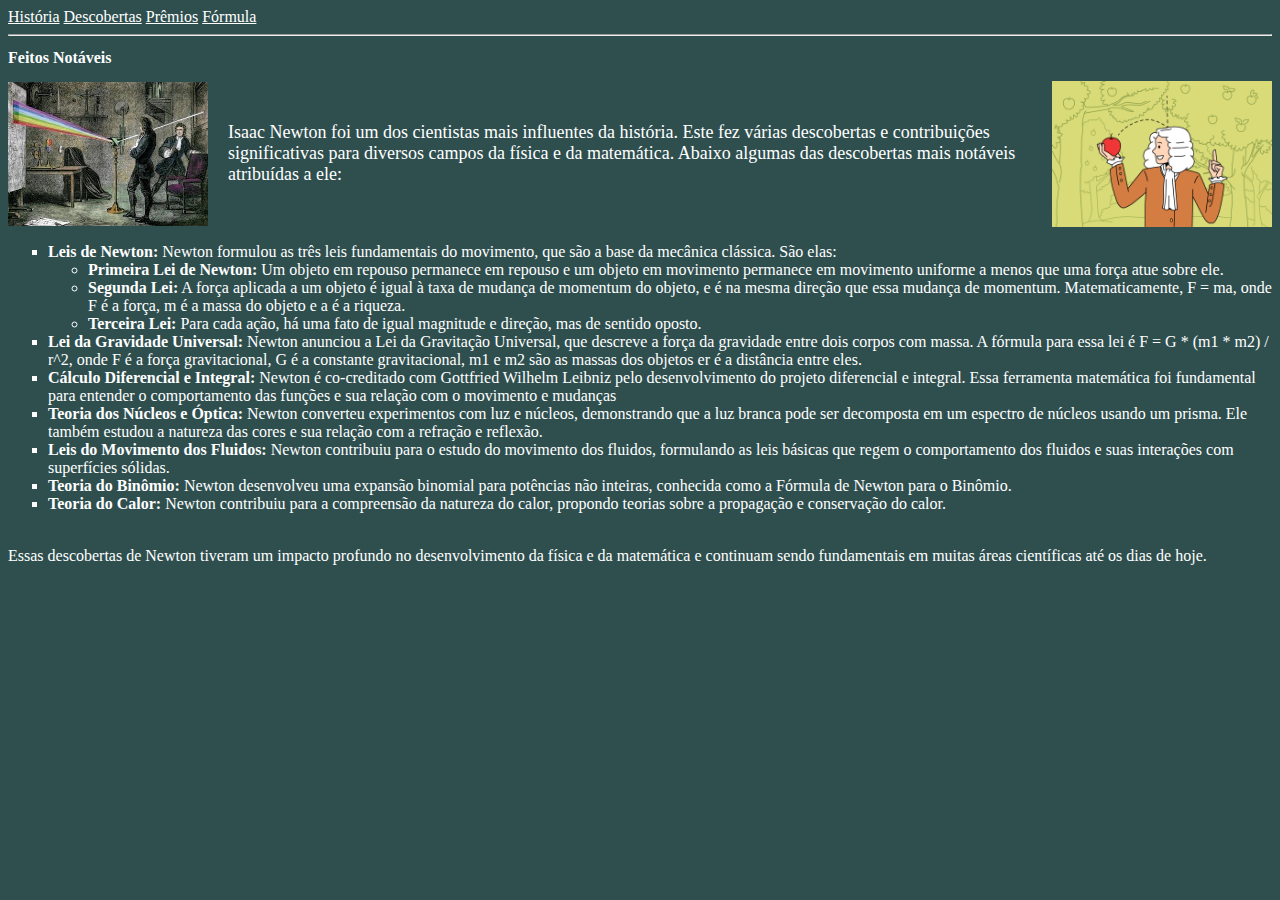
<file: Index.html>
<!DOCTYPE html>
<html lang="pt-br">
<head>
    <meta charset="UTF-8">
    <meta name="viewport" content="width=device-width, initial-scale=1.0">
    <title>Descobertas</title>
    <link rel="stylesheet" href="css/style.css">
</head>
<body>
    <nav>
        <a href="historia.html">História</a>
         <a href="Index.html">Descobertas</a>
        <a href="premios.html">Prêmios</a>
        <a href="Formulas.html">Fórmula</a>
        
    </nav>
    <hr>
    <main>
        <h2>Feitos Notáveis</h2>
        <div class="container">
        <img src="images/quais_foram_as_descobertas_de_isaac_newton_11161_paso_2_600.jpg" width="200px"alt="Isaac Newton descoberta1">
            <p>Isaac Newton foi um dos cientistas mais influentes da história. 
                Este fez várias descobertas e contribuições significativas para diversos campos da física e da matemática. 
                Abaixo algumas das descobertas mais notáveis atribuídas a ele: </p>
        <img src="images/13466450-ciencia-e-conceito-de-experiencia-fisica-sir-isaac-newton-cientista-de-pe-e-explorando-a-gravidade-com-maca-vermelha-caida-nas-maos-ilustracaoial-gratis-veto.jpg" width="220px"alt="Isaac Newton descoberta">
        </div>
        <section>
            <ul type="square">
               <!-- lista nao ordenada --> 
                <li><strong>Leis de Newton:</strong> Newton formulou as três leis fundamentais do movimento, que são a base da mecânica clássica. São elas:</li>
                <!-- SÍMBOLO DOS ITENS -->
                <ul>
                    <!-- LISTA DENTRO DA LISTA -->
                    <li><strong>Primeira Lei de Newton:</strong> Um objeto em repouso permanece em repouso
                        e um objeto em movimento permanece em movimento uniforme a menos que
                        uma força atue sobre ele.
                    </li>
                    <li><strong>Segunda Lei:</strong>  A força aplicada a um objeto é igual à taxa de mudança de momentum do objeto,
                         e é na mesma direção que essa mudança de momentum. 
                         Matematicamente, F = ma, onde F é a força, m é a massa do objeto e a é a riqueza.
                    </li>
                    <li><strong>Terceira Lei:</strong> Para cada ação, há uma fato de igual magnitude e direção, mas de sentido oposto.
                    </li>
                    
                </ul>
                <li><strong>Lei da Gravidade Universal:</strong> Newton anunciou a Lei da Gravitação Universal, que descreve a força da gravidade entre dois corpos com massa. 
                    A fórmula para essa lei é F = G * (m1 * m2) / r^2, onde F é a força gravitacional, G é a constante gravitacional, 
                    m1 e m2 são as massas dos objetos er é a distância entre eles.</li>
                <li><strong>Cálculo Diferencial e Integral:</strong> Newton é co-creditado com Gottfried Wilhelm Leibniz pelo desenvolvimento do projeto diferencial e integral. 
                    Essa ferramenta matemática foi fundamental para entender o comportamento das funções e sua relação com o movimento e mudanças</li>
                <li><strong>Teoria dos Núcleos e Óptica:</strong> Newton converteu experimentos com luz e núcleos, demonstrando que a luz branca pode ser decomposta em um espectro de núcleos usando um prisma. 
                    Ele também estudou a natureza das cores e sua relação com a refração e reflexão.</li>
                <li><strong>Leis do Movimento dos Fluidos:</strong> Newton contribuiu para o estudo do movimento dos fluidos, formulando as leis básicas que regem o comportamento dos fluidos e suas interações com superfícies sólidas.</li>
                <li><strong>Teoria do Binômio:</strong> Newton desenvolveu uma expansão binomial para potências não inteiras, conhecida como a Fórmula de Newton para o Binômio.</li>
                <li><strong>Teoria do Calor:</strong> Newton contribuiu para a compreensão da natureza do calor, propondo teorias sobre a propagação e conservação do calor.</li>
                <br>
            </ul> 
            <span>Essas descobertas de Newton tiveram um impacto profundo no desenvolvimento da física e da matemática e continuam sendo fundamentais em muitas áreas científicas até os dias de hoje.</span>
        </section>
        
    </main>

</body>
</html>
</file>
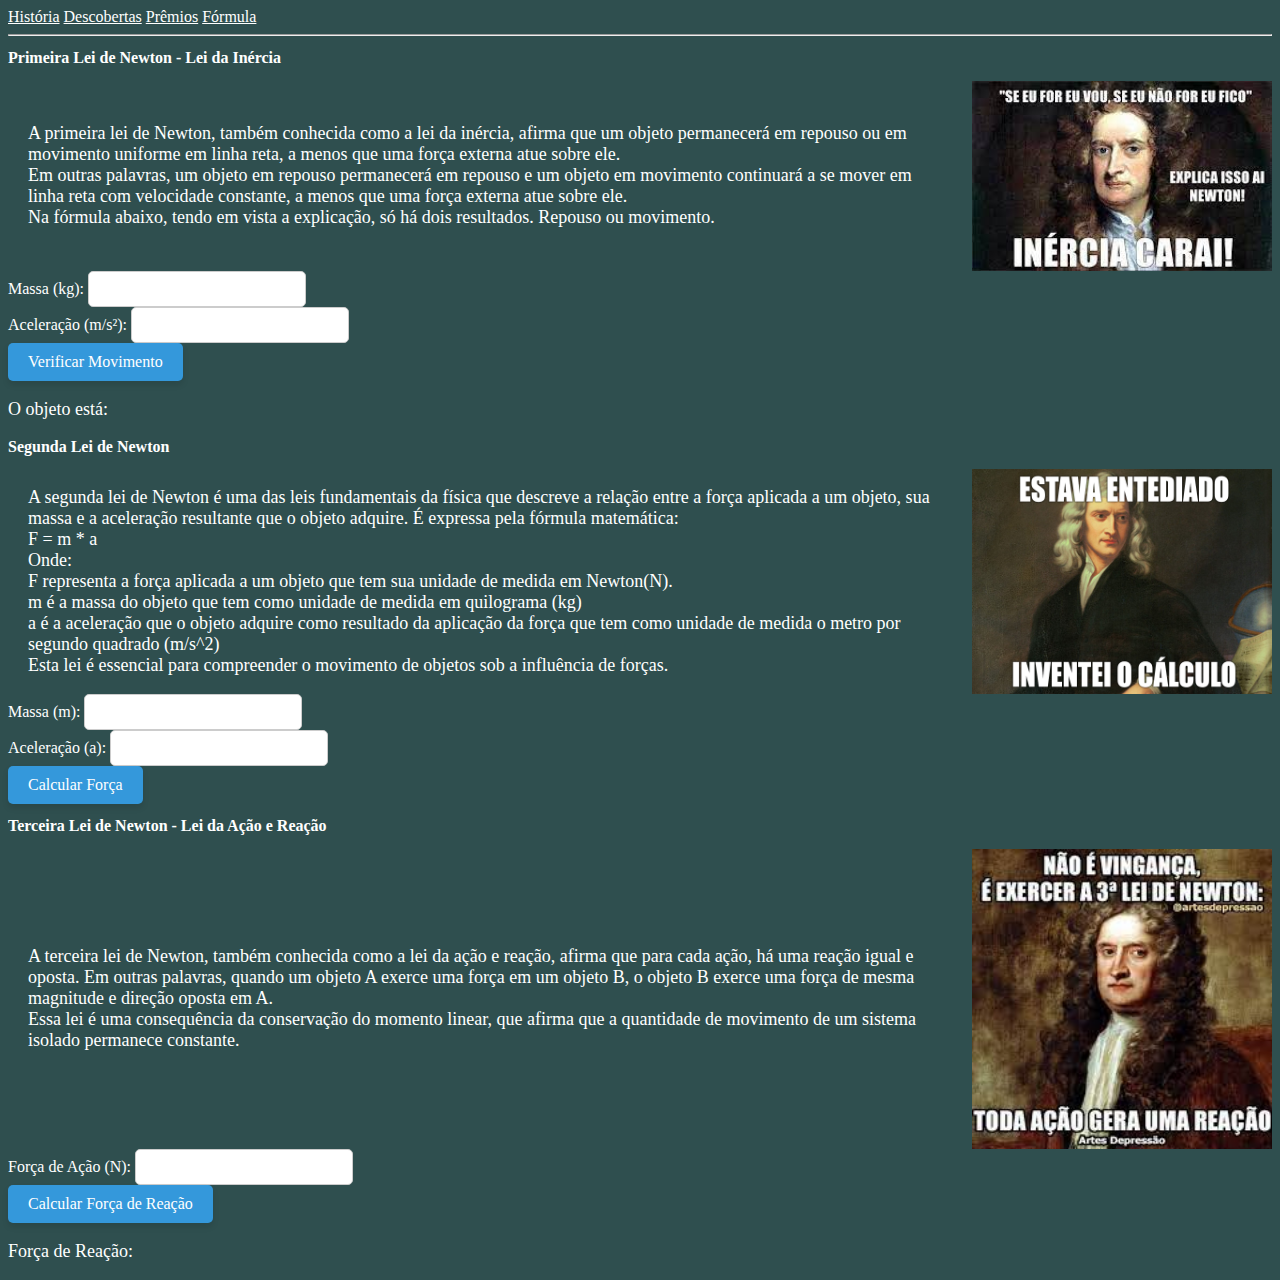
<file: Formulas.html>
<!DOCTYPE html>
<html lang="pt-br">
<head>
    <meta charset="UTF-8">
    <meta name="viewport" content="width=device-width, initial-scale=1.0">
    <title>Leis de Newton</title>
    <link rel="stylesheet" href="css/style.css">
</head>
<body>
    <nav>
        <a href="historia.html">História</a>
        <a href="Index.html">Descobertas</a>
        <a href="premios.html">Prêmios</a>
        <a href="Formulas.html">Fórmula</a>
        
    </nav>
    <hr>
    <h2>Primeira Lei de Newton - Lei da Inércia</h2>  
    <div class="container">     
    <p>
        A primeira lei de Newton, também conhecida como a lei da inércia, afirma que um objeto permanecerá em repouso ou em movimento uniforme em linha reta, a menos que uma força externa atue sobre ele. 
        <br>   
        Em outras palavras, um objeto em repouso permanecerá em repouso e um objeto em movimento continuará a se mover em linha reta com velocidade constante, a menos que uma força externa atue sobre ele.
        <br>
        Na fórmula abaixo, tendo em vista a explicação, só há dois resultados. Repouso ou movimento.
    </p>
    <img src="images/isaac.jpeg" width="300px"alt="Isaac Newton">
    </div>
    <div>
        <label for="massaInput">Massa (kg):</label>
        <input type="number" id="massaInput" />
    </div>
    <div>
        <label for="aceleracaoInput">Aceleração (m/s²):</label>
        <input type="number" id="aceleracaoInput" />
    </div>
    <button onclick="verificarMovimento()">Verificar Movimento</button>
    <p>O objeto está: <span id="movimentoOutput"></span></p>
    <!-- Seção explicativa sobre a Segunda Lei de Newton -->
    <h2>Segunda Lei de Newton</h2>
    <div class="container">
    <p>
        A segunda lei de Newton é uma das leis fundamentais da física que descreve a relação entre a força aplicada a um objeto, sua massa e a aceleração resultante que o objeto adquire. É expressa pela fórmula matemática: 
        <br>
        F = m * a
        <br>
        Onde:
        <br>
        F representa a força aplicada a um objeto que tem sua unidade de medida em
        Newton(N).
        <br>
        m é a massa do objeto que tem como unidade de medida em quilograma (kg)
        <br>
        a é a aceleração que o objeto adquire como resultado da aplicação da força que tem
        como unidade de medida o metro por segundo quadrado (m/s^2)
        <br>
        Esta lei é essencial para compreender o movimento de objetos sob a influência de forças.
    </p>
    <img src="images/isaac-newton-meme.jpg" width="300px" alt="Isaac Newton meme">
    <!-- Campos de entrada para massa e aceleração -->
    </div>
    <div>
        <label for="massInput">Massa (m):</label>
        <input type="number" id="massInput" />
    </div>
    <div>
        <label for="accelerationInput">Aceleração (a):</label>
        <input type="number" id="accelerationInput" />
    </div>

    <!-- Botão para acionar o cálculo da força -->
    <button onclick="calcularForca()">Calcular Força</button>
    

    <h2>Terceira Lei de Newton - Lei da Ação e Reação</h2>
    <div class="container">
    <p>
        A terceira lei de Newton, também conhecida como a lei da ação e reação, afirma que para cada ação, há uma reação igual e oposta.
        Em outras palavras, quando um objeto A exerce uma força em um objeto B, o objeto B exerce uma força de mesma magnitude e direção oposta em A.
        <br>
        Essa lei é uma consequência da conservação do momento linear, que afirma que a quantidade de movimento de um sistema isolado permanece constante.
    </p>
    <img src="images/newron.jpeg" width="300px" alt="Isaac Newton meme">
    </div>
    <div>
        <label for="acaoInput">Força de Ação (N):</label>
        <input type="number" id="acaoInput" />
    </div>
    <button onclick="calcularReacao()">Calcular Força de Reação</button>
    <p>Força de Reação: <span id="reacaoOutput"></span></p>
    
    <script src="java.js"></script>
</body>
</html>
</file>
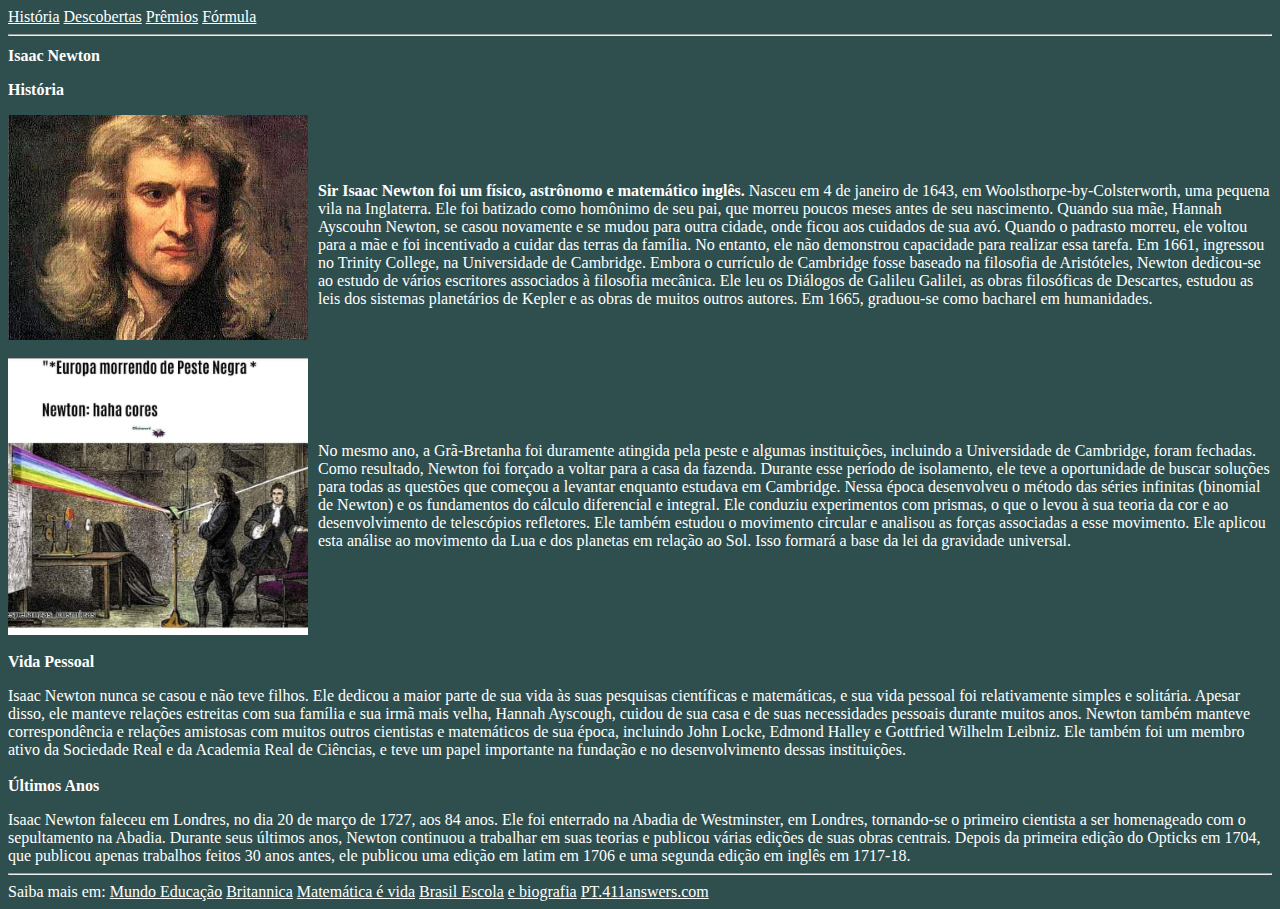
<file: historia.html>
<!DOCTYPE html> 
<!-- DOCTYPE É A INSTRUÇÃO PARA O NAVEGADOR DA WEB QUE DIZ EM QUAL VERSÃO HTML A PÁGINA ESTÁ ESCRITA -->

<html lang="pt-br">
<!-- TAGS SÃO USADAS PARA INFORMAR AO NAVEGADOR A ESTRUTURA DO SITE -->
<!-- EXISTE AS TAGS QUE PRECISAM DE FECHAMENTO E AS QUE NÃO PRECISAM -->
<!-- AS DE FECHAMENTO POSSUEM SINTAXE -->
<!-- AS QUE NÃO PRECISAM DE FECHAMENTO POSSUEM COMO ESTRUTURA -->
<!-- OS ATRIBUTOS SÃO ESCRITOS DENTRO DA TAG, AÓS O NOME DA TAG EXISTE A FORMA DE NOME= "VALOR" -->
<!-- TAGS ESTRUTURAIS(DA ESTRUTRA): <HTML><HEAD><BODY><TITLE><META> E <LINK> -->
<!-- TAGS SEMÂNTICAS(DA UM SIGNIFICADO): <HEADER><FOOTER><NAV><ARTICLE><SECTION><H1><H6><P><EM><STRONG> E <CITE> -->
<!-- TAGS DE CONTEÚDO(TIPOS DE CONTEÚDO): <IMG><A><UL><OL><LI><TABLE><FORM><INPUT><BUTTON> E <TEXTAREA> -->
<!-- TAGS DE ESTILO E SCRIPT (ESTILOS): <STYLE> E <SCRIPT> -->
<head>
    <!-- INFORMAÇÕES GERAIS SOBRE O DOCUMENTO -->
    <meta charset="UTF-8">
    <!-- ESPECIFICAR A CODIFICAÇÃO DE CARACTERES -->
    <meta name="viewport" content="width=device-width, initial-scale=1.0">
    <!-- DESCRIÇÃO DO CONTEÚDO -->
    <title>ISAAC NEWTON</title>
    <!-- TÍTULO DO DOCUMENTO -->
    <link rel="stylesheet" href="css/style.css">
</head>

<body>
    <!-- ELEMENTOS VISIVEIS DA PÁGINA -->
    <nav>
        <!-- DEFINIR SEÇÃO DE UMA PÁGINA (TAG SEMÂNTICO) -->
        <a href="historia.html">História</a>
        <!-- TAG QUE APONTA PRA OUTRA PÁGINA, ARQUIVO, ENDEREÇO DE E-MAIL, SEÇÃO DA MESMA PÁGINA -->
        <a href="Index.html">Descobertas</a>
        <a href="premios.html">Prêmios</a>
        <a href="Formulas.html">Fórmula</a>
    </nav>
    <hr>
    <!-- LINHA HORIZONTAL QUE SERVE PARA SEPARAR OS CONTEÚDOS DE UMA PÁGINA -->
    <main>
        <!-- CONTEÚDO PRINCIPAL  -->
        <h1>Isaac Newton</h1>
        <!-- TAG DE SUBTITULO -->
        <section>
            <!-- O CONTEÚDO DA PÁGINA  -->
            <h3>História</h3><!-- TAG DE SUBTITULO DO SUBTITULO -->
            <div class="container">
            <img src="images/image_processing20200201-29235-b1vm7a.jpg" width="300px"alt="Isaac Newton">
            
            <div class="texto-ao-lado">
            <p>
            </p>
            <br>
            <span>
                <!-- conteúdo que não há quebra de texto, ou seja, parágrafo -->
                <strong>
                    <!-- deixar em negrito -->
                    Sir Isaac Newton foi um físico, astrônomo e matemático inglês.  
                </strong>
                    Nasceu em 4 de janeiro de 1643, em Woolsthorpe-by-Colsterworth, uma pequena vila na Inglaterra. 
                    Ele foi batizado como homônimo de seu pai, que morreu poucos meses antes de seu nascimento. 
                    Quando sua mãe, Hannah Ayscouhn Newton, se casou novamente e se mudou para outra cidade, onde ficou aos cuidados de sua avó. 
                    Quando o padrasto morreu, ele voltou para a mãe e foi incentivado a cuidar das terras da família. 
                    No entanto, ele não demonstrou capacidade para realizar essa tarefa. 
                    Em 1661, ingressou no Trinity College, na Universidade de Cambridge. 
                    Embora o currículo de Cambridge fosse baseado na filosofia de Aristóteles, Newton dedicou-se ao estudo de vários escritores associados à filosofia mecânica. 
                    Ele leu os Diálogos de Galileu Galilei, as obras filosóficas de Descartes, estudou as leis dos sistemas planetários de Kepler e as obras de muitos outros autores. 
                    Em 1665, graduou-se como bacharel em humanidades.
                    <br>
             </div>
            </div>
            <p></p>
            <div class="container">
                <!-- quebrar o parágrafo, ela "pula uma linha" -->
            <img src="images/cores.jpg" width="300px" alt="Isaac Newton meme">
        
            <div class="texto-ao-lado">
                    No mesmo ano, a Grã-Bretanha foi duramente atingida pela peste e algumas instituições, incluindo a Universidade de Cambridge, foram fechadas. 
                    Como resultado, Newton foi forçado a voltar para a casa da fazenda. 
                    Durante esse período de isolamento, ele teve a oportunidade de buscar soluções para todas as questões que começou a levantar enquanto estudava em Cambridge. 
                    Nessa época desenvolveu o método das séries infinitas (binomial de Newton) e os fundamentos do cálculo diferencial e integral. 
                    Ele conduziu experimentos com prismas, o que o levou à sua teoria da cor e ao desenvolvimento de telescópios refletores. 
                    Ele também estudou o movimento circular e analisou as forças associadas a esse movimento. 
                    Ele aplicou esta análise ao movimento da Lua e dos planetas em relação ao Sol. Isso formará a base da lei da gravidade universal.
            </div>
            </div>
            <p></p>
                    <h3>Vida Pessoal</h3>
                    Isaac Newton nunca se casou e não teve filhos. 
                    Ele dedicou a maior parte de sua vida às suas pesquisas científicas e matemáticas, e sua vida pessoal foi relativamente simples e solitária. 
                    Apesar disso, ele manteve relações estreitas com sua família e sua irmã mais velha, Hannah Ayscough, cuidou de sua casa e de suas necessidades pessoais durante muitos anos. 
                    Newton também manteve correspondência e relações amistosas com muitos outros cientistas e matemáticos de sua época, incluindo John Locke, Edmond Halley e Gottfried Wilhelm Leibniz. 
                    Ele também foi um membro ativo da Sociedade Real e da Academia Real de Ciências, e teve um papel importante na fundação e no desenvolvimento dessas instituições. 
                    <br>
                    <p></p>
                    <h3>Últimos Anos</h3>
                    Isaac Newton faleceu em Londres, no dia 20 de março de 1727, aos 84 anos.
                     Ele foi enterrado na Abadia de Westminster, em Londres, tornando-se o primeiro cientista a ser homenageado com o sepultamento na Abadia. 
                     Durante seus últimos anos, Newton continuou a trabalhar em suas teorias e publicou várias edições de suas obras centrais. 
                     Depois da primeira edição do Opticks em 1704, que publicou apenas trabalhos feitos 30 anos antes, ele publicou uma edição em latim em 1706 e uma segunda edição em inglês em 1717-18.

            </span>
            
        </section>
    </main>
    <hr>
    <footer>
        <!-- rodapé -->
        <nav>
            Saiba mais em:
            <a href="https://mundoeducacao.uol.com.br/fisica/isaac-newton-pai-ciencia-moderna.htm">Mundo Educação</a>
            <a href="https://www.britannica.com/summary/Isaac-Newton-Timeline" target="_blank">Britannica</a>
            <a href="https://matematicaevida.com.br/isaac-newton-conheca-a-vida-as-contribuicoes-e-os-seus-feitos-notaveis/">Matemática é vida</a>
            <a href="https://brasilescola.uol.com.br/fisica/um-fisico-chamado-isaac-newton.htm">Brasil Escola</a>
            <a href="https://www.ebiografia.com/isaac_newton/">e biografia</a>
            <a href="https://pt.411answers.com/a/quais-foram-as-honras-e-premios-de-sir-isaac-newton.html">PT.411answers.com</a>
        </nav>
    </footer>

</body>

</html>
</file>
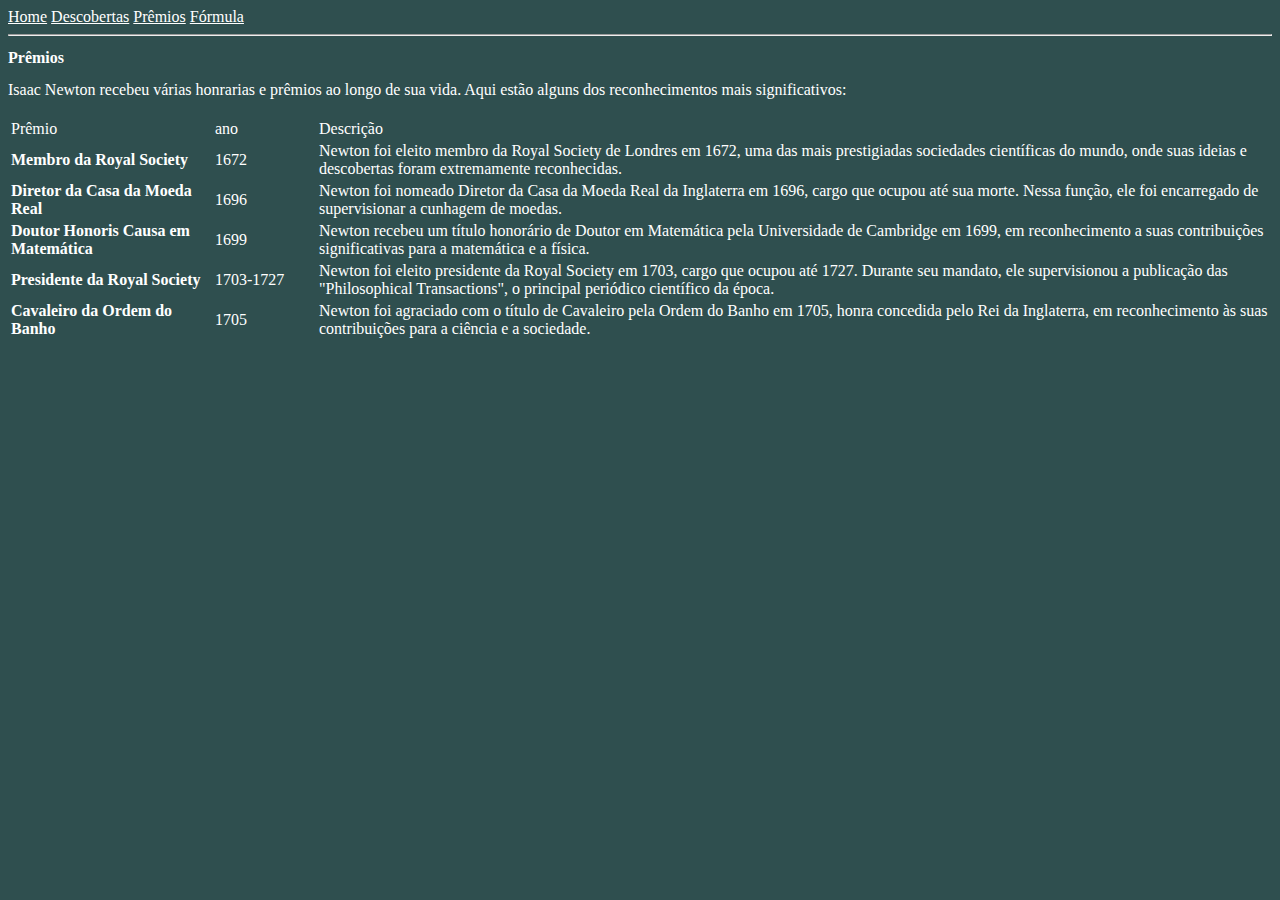
<file: premios.html>
<!DOCTYPE html>
<html lang="pt-br">
<head>
    <meta charset="UTF-8">
    <meta name="viewport" content="width=device-width, initial-scale=1.0">
    <title>Prêmios</title>
    <link rel="stylesheet" href="css/style.css">
</head>
<body>
    <nav>
     <a href="historia.html">Home</a>
     <a href="Index.html">Descobertas</a>
     <a href="premios.html">Prêmios</a>
     <a href="Formulas.html">Fórmula</a>
     
    </nav>
 <hr>
 <h2>Prêmios</h2>
 <section>
    <span> Isaac Newton recebeu várias honrarias e prêmios ao longo de sua vida. 
        Aqui estão alguns dos reconhecimentos mais significativos: </span>
        <br>
        <p></p>
    <table>
        <thead>
            <!-- linha da tabela -->
            <tr>
                <!-- nome das colunas -->
                <td  width="200px">Prêmio</td>
                <td width="100px">ano</td>
                <td colspan="3" width="100px">Descrição</td>
            </tr>
        </thead>
        <tbody>
            <tr>
                <td><strong>Membro da Royal Society</strong></td>
                <td>1672</td>
                <td>
                    Newton foi eleito membro da Royal Society de Londres em 1672, uma das mais prestigiadas sociedades científicas do mundo, onde suas ideias e descobertas foram extremamente reconhecidas.
                </td>
            </tr>
            <tr>
                <td><strong>Diretor da Casa da Moeda Real</strong></td>
                <td>1696</td>
                <td>
                    Newton foi nomeado Diretor da Casa da Moeda Real da Inglaterra em 1696, cargo que ocupou até sua morte. Nessa função, ele foi encarregado de supervisionar a cunhagem de moedas.
                </td>
            </tr> 
            <tr>
                <td><strong>Doutor Honoris Causa em Matemática</strong></td>
                <td>1699</td>
                <td>
                    Newton recebeu um título honorário de Doutor em Matemática pela Universidade de Cambridge em 1699, em reconhecimento a suas contribuições significativas para a matemática e a física.
                </td>
            </tr>
            <tr>
                <td><strong>Presidente da Royal Society</strong></td>
                <td>1703-1727</td>
                <td>
                    Newton foi eleito presidente da Royal Society em 1703, cargo que ocupou até 1727. Durante seu mandato, ele supervisionou a publicação das "Philosophical Transactions", o principal periódico científico da época.
                </td>
            </tr>  
            <tr>
                <td><strong>Cavaleiro da Ordem do Banho</strong></td>
                <td>1705</td>
                <td>
                    Newton foi agraciado com o título de Cavaleiro pela Ordem do Banho em 1705, honra concedida pelo Rei da Inglaterra, em reconhecimento às suas contribuições para a ciência e a sociedade.
                </td>
            </tr> 
        </tbody>
        <tfoot></tfoot>
    </table>
</section>
</body>
</html>
</file>
<file: css/style.css>
*{
    font-family: 'Times New Roman', Times, serif;
    font-size: medium;
    background-color: darkslategrey;
    color: white;
}

.container {
    display: flex; /* Estabelece um layout flexível */
    align-items: center; /* Alinha os itens verticalmente ao centro */
}
      
.texto-ao-lado {
    margin-left: 10px; /* Espaço entre a imagem e o texto */
}

.container img {
    max-width: 40%; /* Largura máxima das imagens */
}
.container p {
    flex: 1; /* Permite que o texto ocupe o espaço restante */
    padding: 0 20px; /* Espaçamento entre o texto e as imagens */
}

input[type="number"] {
    background-color: white;
    color: black; /* Cor do texto */
    border: 1px solid #ccc; /* Borda */
    padding: 8px; /* Espaçamento interno */
    border-radius: 5px; /* Cantos arredondados */
}
.imagem-lateral {
    display: inline-block; /* Exibe a imagem como um elemento em linha */
    width: 100px; /* Defina a largura da imagem conforme necessário */
    height: auto; /* Altura automática para manter a proporção */
    margin-left: 20px; /* Espaço à esquerda da imagem */
}
p {
    font-size: 18px; /* Especifique o tamanho da fonte desejado */
}
button {
    padding: 10px 20px;
    font-size: 16px;
    border: none;
    border-radius: 5px;
    background-color: #3498db;
    color: white;
    box-shadow: 0px 4px 6px rgba(0, 0, 0, 0.1);
    transition: background-color 0.3s ease;
}

button:hover {
    background-color: #2980b9;
}
@media screen and (max-width: 600px) {
    /* Estilos para tamanhos menores de tela */
    body {
        font-size: 14px;
    }
    /* Outras alterações de layout conforme necessário */
}
@keyframes fadeIn {
    from { opacity: 0; }
    to { opacity: 1; }
}

/* Aplicar a animação a um elemento */
.elemento {
    animation: fadeIn 1s ease;
    /* Outros estilos */
}
</file>
